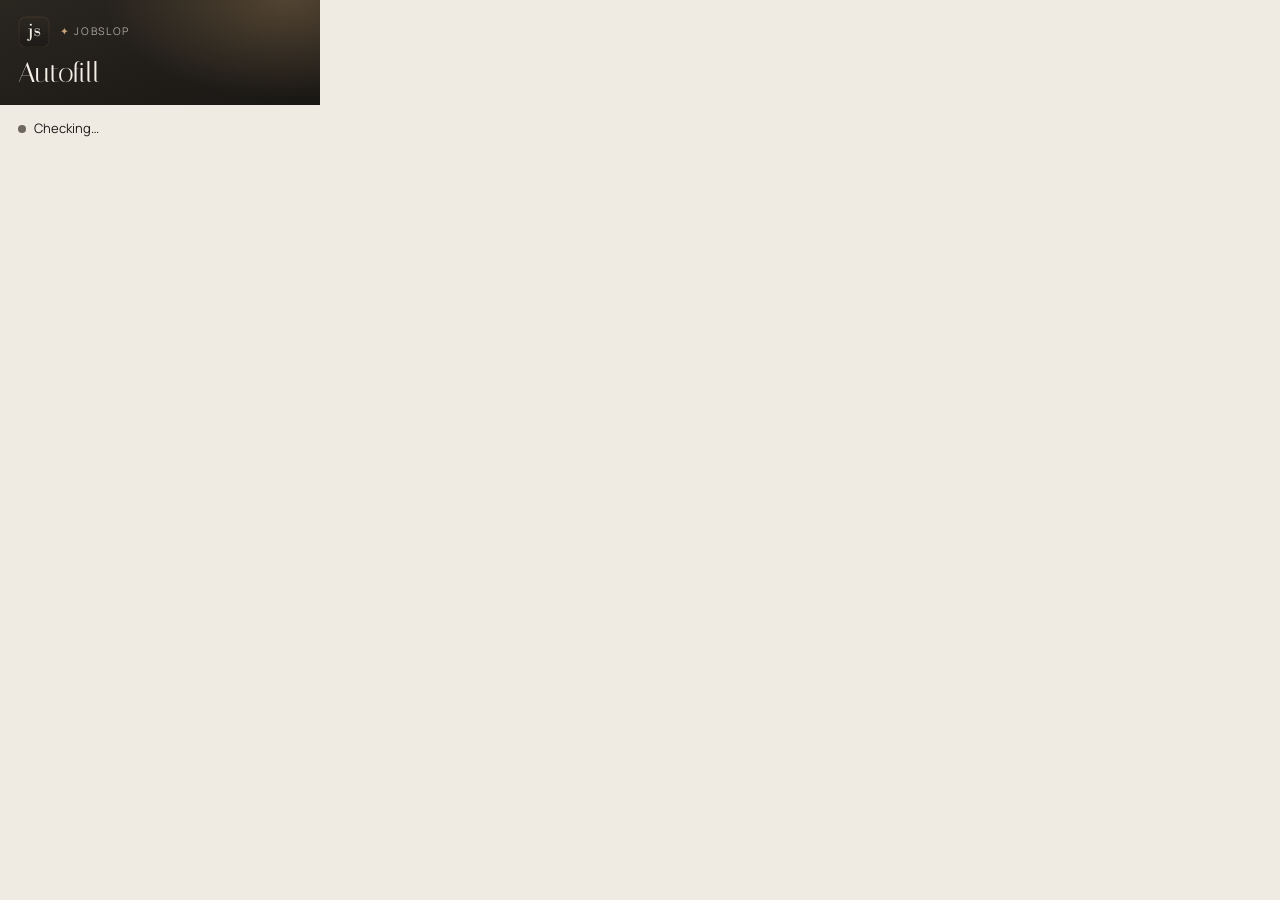
<file: chrome-extension/popup.html>
<!doctype html>
<html><head><meta charset="utf-8">
<style>
@font-face{font-family:"Italiana";src:url(Italiana-Regular.ttf)}
@font-face{font-family:"Manrope";src:url(Manrope.ttf);font-weight:200 800}
:root{--bg:#efebe3;--card:#f8f6f1;--text:#1d1b18;--muted:#6d675d;--line:#dcd6ca;--accent:#9b7b55;--good:#3f8a5a;--warn:#b0692b}
@media (prefers-color-scheme:dark){:root{--bg:#12110f;--card:#1a1916;--text:#ece7dc;--muted:#a39d91;--line:#2d2a25;--good:#4cc67f;--warn:#e0a040}}
*{box-sizing:border-box}
body{width:320px;margin:0;font:400 13.5px/1.5 Manrope,"Segoe UI",system-ui,sans-serif;background:var(--bg);color:var(--text)}
.hero{padding:16px 18px 18px;color:#f4efe6;background:radial-gradient(260px 140px at 90% 0%,rgba(155,123,85,.4),transparent 70%),linear-gradient(160deg,#2a2620,#191714)}
.top{display:flex;align-items:center;gap:10px}
.top img{width:32px;height:32px;border-radius:9px}
.kick{font-size:10.5px;letter-spacing:.16em;text-transform:uppercase;color:rgba(244,239,230,.65)}
.kick:before{content:"✦ ";color:#c9a57a}
h1{font-family:Italiana,"Bodoni MT",serif;font-weight:400;font-size:28px;line-height:1.05;margin:10px 0 0}
main{padding:14px 18px 18px}
.state{display:flex;align-items:center;gap:8px;font-size:13px}
.dot{width:8px;height:8px;border-radius:50%;background:var(--muted)}
.dot.ok{background:var(--good);box-shadow:0 0 0 3px color-mix(in srgb,var(--good) 25%,transparent)}
.dot.bad{background:var(--warn)}
p{color:var(--muted);font-size:12.5px;margin:8px 0}
input{width:100%;font:inherit;padding:10px 12px;border-radius:12px;border:1px solid var(--line);background:var(--card);color:var(--text);text-transform:uppercase;letter-spacing:3px;font-family:Consolas,monospace;outline:none}
input:focus{border-color:var(--accent)}
button{font:inherit;font-weight:600;border:1px solid transparent;border-radius:999px;padding:10px 16px;cursor:pointer;width:100%;margin-top:10px;background:var(--text);color:var(--bg)}
button:hover{opacity:.88}
button.ghost{background:transparent;border-color:var(--line);color:var(--text);font-weight:500}
.cv{margin-top:6px;font-size:12.5px;color:var(--muted)}
#pair,#main{display:none}
kbd{font-family:Consolas,monospace;font-size:11px;border:1px solid var(--line);border-radius:5px;padding:1px 5px;background:var(--card)}
</style></head>
<body>
<div class="hero">
  <div class="top"><img src="icons/jf48.png" alt=""><div class="kick">jobslop</div></div>
  <h1>Autofill</h1>
</div>
<main>
  <div class="state"><span class="dot" id="dot"></span><span id="state">Checking…</span></div>
  <div class="cv" id="cv"></div>
  <div id="pair">
    <p>Open jobslop — the code is shown at the top right (🧩). Paste it here:</p>
    <input id="code" placeholder="ABCD-1234" maxlength="9">
    <button id="connect">Connect</button>
  </div>
  <div id="main">
    <button id="fill">⚡ Fill this page</button>
    <p>Works in English, Dutch, Danish, German, French, Spanish and more. Shortcut <kbd>Alt</kbd>+<kbd>Shift</kbd>+<kbd>F</kbd>. It never submits — always check the form and submit yourself.</p>
    <button class="ghost" id="change">Use a different code</button>
  </div>
</main>
<script src="popup.js"></script>
</body></html>
</file>
